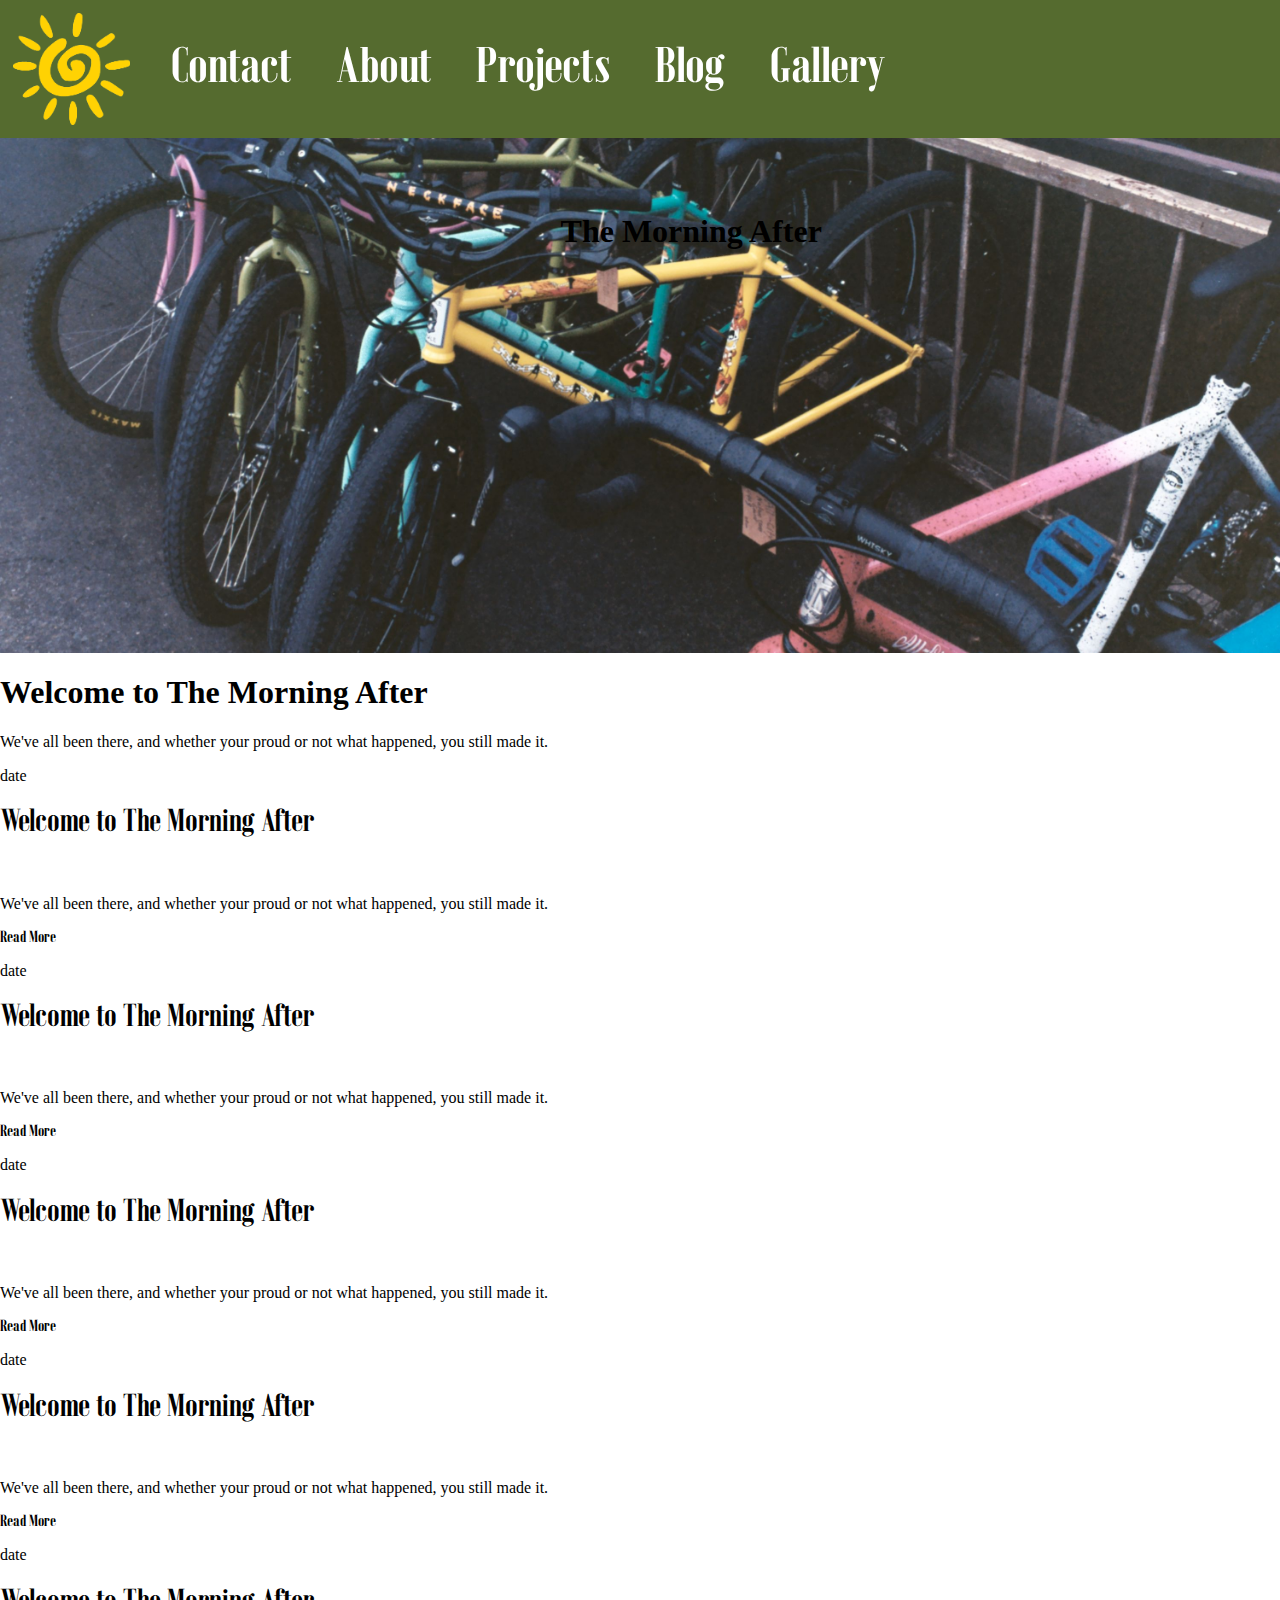
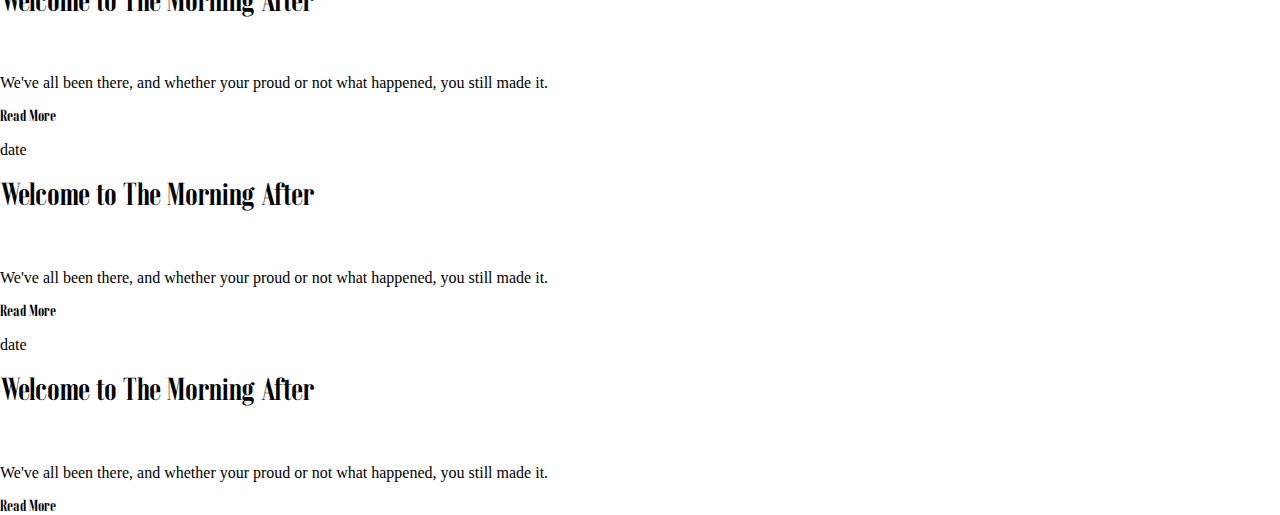
<file: pages/index.html>
<!DOCTYPE html>
<!-- Write your comments here -->
<html
    <!-- Creating Tab element -->
    <head id='header'>
        <meta charset="utf-8">
        <!-- Inserting d3 -->
        <script src="https://d3js.org/d3.v5.min.js"></script>
        <!-- Inserting CSS -->
        <link type="text/css" rel="stylesheet" href='/css/basic.css'>
        <link type="text/css" rel="stylesheet" href='/css/indexheader.css'>
        <link type="text/css" rel="stylesheet" href='/css/navbar.css'>
        <!-- tab name -->
        <title id='Tab'>The Morning After</title>
        <!-- tab logo -->
        <link rel="icon" href="/photos/TheMorningAfterLogo.png">
    </head>

    <!-- creating body for website -->
    <body class='body'>
        <!-- Navigation bar-->
        <header>

            <nav id="navbar">
                <!-- top left logo-->
                <a href= "/pages/index.html">
                    <img class="logo" src= "/photos/TheMorningAfterLogo.png"> </img>
                </a>
                <!-- Page Links -->
                <div class="menu">
                    <ul> <a href="/pages/contact.html"> Contact </a> </ul>
                    <ul> <a href="/pages/about.html"> About </a> </ul>
                    <ul> <a href="/pages/projects.html"> Projects </a> </ul>
                    <ul> <a href="/pages/blog.html"> Blog </a> </ul>
                    <ul> <a href="/pages/gallery.html"> Gallery </a> </ul>
                </div>
            </nav>

            <div class="Header">
                <h1 class="HeaderTitle">The Morning After</h1>
            </div>

        </header>



        <!-- Website Intro -->
        <div class="Welcome"">
            <div class="title"">
                <h1>Welcome to The Morning After </h1>
            </div>
            <div class="content"">
                <p> We've all been there, and whether your proud or not what happened, you still made it.</p>
            </div>
        </div>

        <!-- Website Contents -->
        <div class="entry"">
            <div class="data">
                <p>date </p>
            </div>
            <div class="title"">
                <h1> Welcome to The Morning After </h1>
            </div>
            <div class="image"">
                <a>
                    <img class="entry" > </img>
                </a>
            </div>
            <div class="content"">
                <p> We've all been there, and whether your proud or not what happened, you still made it.</p>
            </div>
            <div class="link"">
                <a> Read More </a>
            </div>
        </div>

        <!-- Website Contents -->
        <div class="entry"">
            <div class="data">
                <p>date </p>
            </div>
            <div class="title"">
                <h1> Welcome to The Morning After </h1>
            </div>
            <div class="image"">
                <a>
                    <img class="entry" > </img>
                </a>
            </div>
            <div class="content"">
                <p> We've all been there, and whether your proud or not what happened, you still made it.</p>
            </div>
            <div class="link"">
                <a> Read More </a>
            </div>
        </div>

        <!-- Website Contents -->
        <div class="entry"">
            <div class="data">
                <p>date </p>
            </div>
            <div class="title"">
                <h1> Welcome to The Morning After </h1>
            </div>
            <div class="image"">
                <a>
                    <img class="entry" > </img>
                </a>
            </div>
            <div class="content"">
                <p> We've all been there, and whether your proud or not what happened, you still made it.</p>
            </div>
            <div class="link"">
                <a> Read More </a>
            </div>
        </div>

        <!-- Website Contents -->
        <div class="entry"">
            <div class="data">
                <p>date </p>
            </div>
            <div class="title"">
                <h1> Welcome to The Morning After </h1>
            </div>
            <div class="image"">
                <a>
                    <img class="entry" > </img>
                </a>
            </div>
            <div class="content"">
                <p> We've all been there, and whether your proud or not what happened, you still made it.</p>
            </div>
            <div class="link"">
                <a> Read More </a>
            </div>
        </div>

        <!-- Website Contents -->
        <div class="entry"">
            <div class="data">
                <p>date </p>
            </div>
            <div class="title"">
                <h1> Welcome to The Morning After </h1>
            </div>
            <div class="image"">
                <a>
                    <img class="entry" > </img>
                </a>
            </div>
            <div class="content"">
                <p> We've all been there, and whether your proud or not what happened, you still made it.</p>
            </div>
            <div class="link"">
                <a> Read More </a>
            </div>
        </div>

        <!-- Website Contents -->
        <div class="entry"">
            <div class="data">
                <p>date </p>
            </div>
            <div class="title"">
                <h1> Welcome to The Morning After </h1>
            </div>
            <div class="image"">
                <a>
                    <img class="entry" > </img>
                </a>
            </div>
            <div class="content"">
                <p> We've all been there, and whether your proud or not what happened, you still made it.</p>
            </div>
            <div class="link"">
                <a> Read More </a>
            </div>
        </div>

        <!-- Website Contents -->
        <div class="entry"">
            <div class="data">
                <p>date </p>
            </div>
            <div class="title"">
                <h1> Welcome to The Morning After </h1>
            </div>
            <div class="image"">
                <a>
                    <img class="entry" > </img>
                </a>
            </div>
            <div class="content"">
                <p> We've all been there, and whether your proud or not what happened, you still made it.</p>
            </div>
            <div class="link"">
                <a> Read More </a>
            </div>
        </div>

        <script src="/js/navbar.js"></script>
    </body>
    <!-- creating footer for website -->
    <footer class='footer'>
    </footer>
</html>
</file>
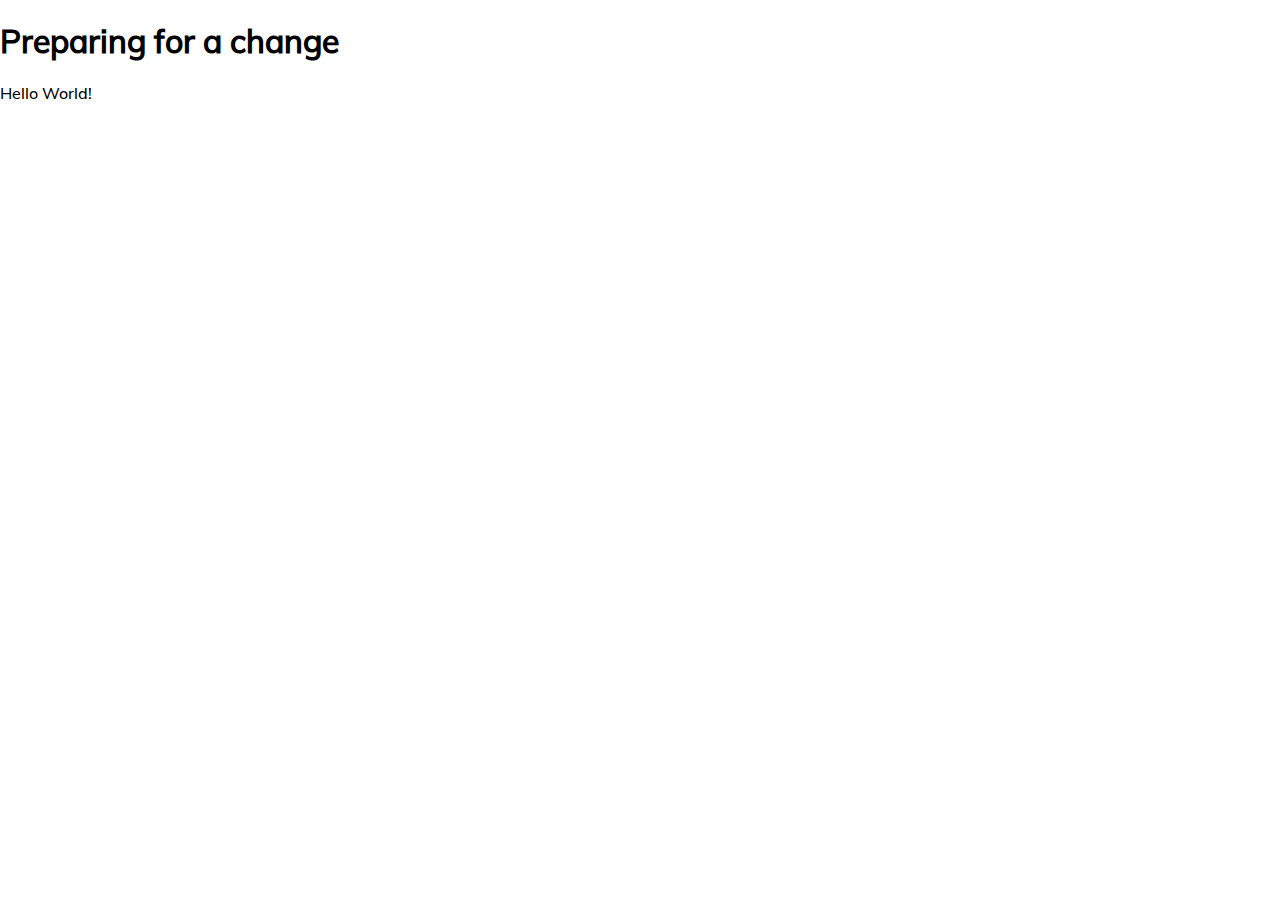
<file: Old/blogs/5_2021/preparing_for_a_change.html>
<!-- 2021-05-29 19:44:42.404341, 
Preparing for a change, 
Dean Cochran, 
Life--> 
<!DOCTYPE html> 
 <html> 
 <head> 
 <link rel='stylesheet' href='../myblogstyle.css'> 
 </head> 
 <body> 
 <h1>Preparing for a change</h1> 
 <p> Hello World!</p> </body> 
 </html>
</file>
<file: css/basic.css>
@font-face{
    src: url(../fonts/Emberly-ExtraBold.otf);
    font-family: date;
}
@font-face{
    src: url(../fonts/Emberly-ExtraBold.otf);
    font-family: title;
}
@font-face{
    src: url(../fonts/Emberly-ExtraBold.otf);
    font-family: post;
}
@font-face{
    src: url(../fonts/Emberly-ExtraBold.otf);
    font-family: link;
}
html{
    background: white;
}
body{
    margin: 0;
}

.entry .date p{
    font-family: date;
}
.entry .title h1{
    font-family: title;
}
.entry .post p{
    font-family: post;
}
.entry .link{
    font-family: link;
}
</file>
<file: css/indexheader.css>
@font-face{
    src: url(../fonts/Emberly-ExtraBold.otf);
    font-family: title;
}

@font-face{
    src: url(../fonts/Emberly-LightCondensed.otf);
    font-family: post;
}

header {
    background: url(../photos/bikes.jpeg);
    background-repeat: no-repeat;
    background-size:cover;
    height: 51vmax;
    width: 100%;
    overflow: hidden;
}
.HeaderTitle{
    position: absolute;
    padding-top: 15vmax;
    padding-left: 4vmax;
    padding-right: 4vmax;
    width: 100%;
    text-align: center;
    z-index: 0;
    overflow: hidden;



}
.HeaderTitle p{
    font-family: title;
    text-align: center;
    font-size: 5vmax;
    color: white;

}

.welcome .title h1{
    padding-top: 5vmax;
    font-family: title;
    font-size: 8vmax;
    text-align: center;
}
.welcome .post p{
    font-family: post;
    font-size: 3vmax;
    text-align: center;
}
</file>
<file: css/navbar.css>
@font-face{
    src: url(../fonts/Emberly-ExtraBold.otf);
    font-family: navbar;
}

nav{
    background-color: darkolivegreen;
    position: fixed;
    width: 100%;
    line-height: normal;
    transition: top 0.5s;
    z-index: 1;
    -webkit-transition: top 0.5s;
    -moz-transition: top 0.5s;
    -ms-transition: top 0.5s;
    -o-transition: top 0.5s;
    white-space: nowrap;
    overflow: hidden;
}

.logo{
    margin-left: 1%;
    padding-bottom: 1vmax;
    padding-top: 1vmax;
    height: 7em;
    float: left;
}
.menu ul{
    display: inline-block;
    padding-top: 2vmax;
}
.menu a:hover {
    background-color: #ffd203;
    text-decoration: overline;
    color: black;
}

.menu a:active {
    background-color: red;
    color: white;
}

.menu a{
    font-size: 50px;
    text-decoration: none;
    padding-top: 10px;
    padding-bottom: 5px;
}

.menu a:link, a:visited{
    color: white;
    font-family: navbar;
}
</file>
<file: Old/blogs/myblogstyle.css>
@font-face{
    src: url(../fonts/Mulish/static/Mulish-Medium.ttf);
    font-family: text;
}

html{
    position: absolute;
    font-family: text;
}

#header, #footer {
    height: 100px;
    color: blue;
    font-family: text;
    margin: 0;
}
body{
    margin: 0;
}

#main div{
    position: center;
    text-align: center;
    color: blue;
    font-family: text;
    font-size: 20px;
}

.tab { 
    margin-left: 40px; 
}

.image img{
    height: 50%;
    width: 50%;
}
</file>
